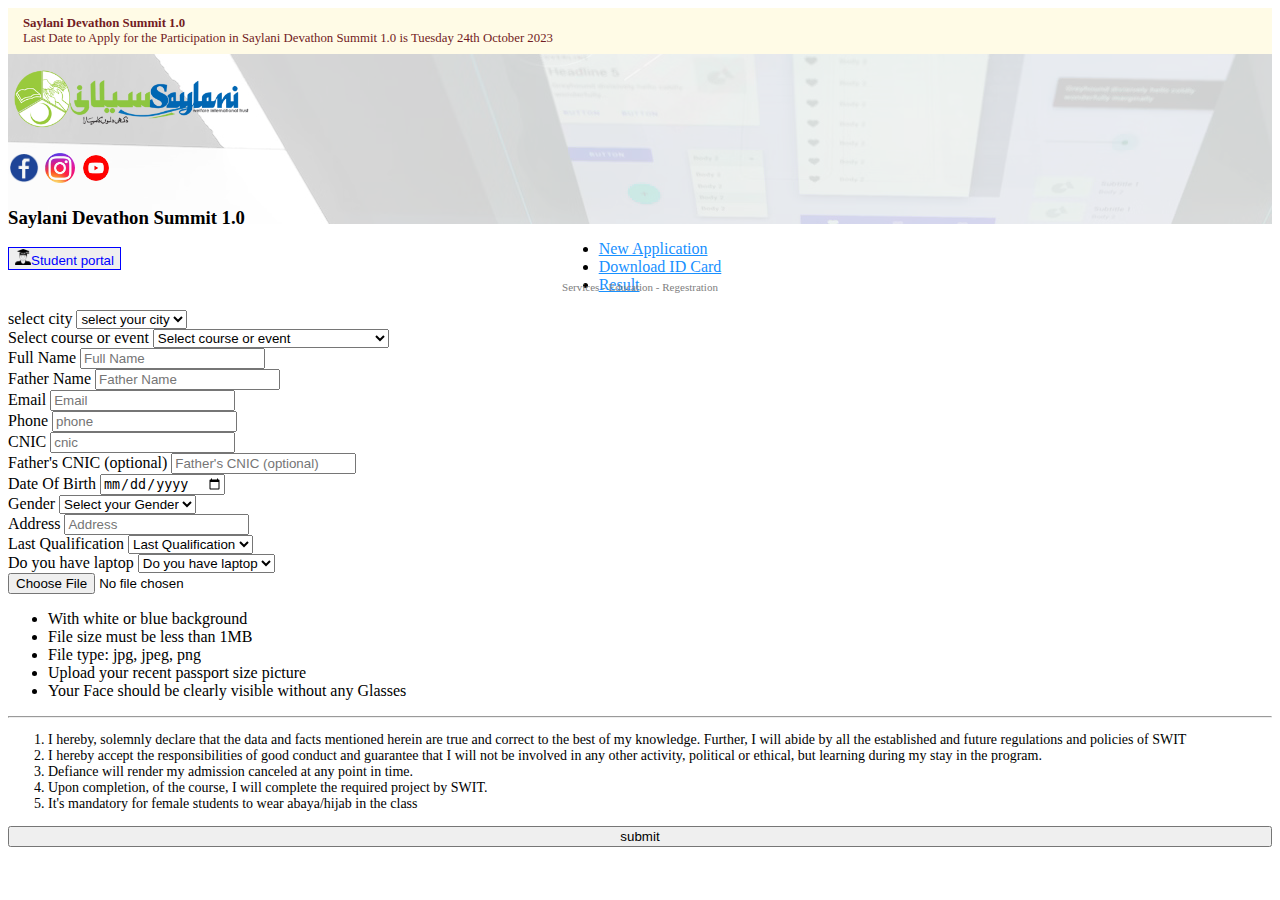
<file: index.html>
<!DOCTYPE html>
<html lang="en">
<head>
  <meta charset="UTF-8">
  <meta name="viewport" content="width=device-width, initial-scale=1.0">

  <!-- bootstrap css -->
  <link href="https://cdn.jsdelivr.net/npm/bootstrap@5.3.2/dist/css/bootstrap.min.css" rel="stylesheet" integrity="sha384-T3c6CoIi6uLrA9TneNEoa7RxnatzjcDSCmG1MXxSR1GAsXEV/Dwwykc2MPK8M2HN" crossorigin="anonymous">
  <!-- custom css -->
  <link rel="stylesheet" href="css/custom css/style.css">
  <title>Saylani Form</title>
</head>
<body>
  <!-- header -->
  <header>
  <!-- header top start -->
    <div class="cantainer-fluid">
      <div class="row text-center">
        <div class="col-12 header-top">
          <div>
            <span><b>Saylani Devathon Summit 1.0</b></span><br>
            <span>Last Date to Apply for the Participation in Saylani Devathon Summit 1.0 is Tuesday 24th October 2023</span>
          </div>
        </div>
      </div>
    </div>
    <!-- header top End -->
    <!-- saylani image section start -->
    <div class="container" id="saylani-logo-container">
      <div class="row ">
        <div class="col-12 d-flex justify-content-center mb-2" id="saylani-logo">
          <img src="assets/images/logo.png" alt="saylani logo">
        </div>
      </div>
      <div class="row justify-content-around">
        <div class="col-2 ">
          <p class="d-flex justify-content-center">
            <img src="assets/images/facebook-icon.png" class="image-fluid social-icons" alt="facbook logo">
            <img src="assets/images/instagram-icon.png" class="image-fluid social-icons" alt="facbook logo">
            <img src="assets/images/youtube-icon.png" class="image-fluid social-icons" alt="facbook logo">
          </p>
        </div>
        <div class="col-5">
          <h3 id="logo-title">Saylani Devathon Summit 1.0</h3>
        </div>
        <div class="col-2">
          <button class="btn rounded form-btn" >
            <img id="student" src="assets/images/student-icon.png" alt="">Student portal
          </button>
        </div>
        <div class="col-12">
          <p class="para">Services - Education - Regestration</p>
        </div>
      </div>
    </div>
    <!-- saylani image section start -->

    <!-- navbar of page start-->
    <nav class="navbar navbar-expand-lg bg-body-tertiary">
      <div class="container-fluid">
        <div class="collapse navbar-collapse" id="navbarNav">
          <ul class="navbar-nav">
            <li class="nav-item">
              <a class="nav-link nav-bar" href="index.html">New Application</a>
            </li>
            <li class="nav-item">
              <a class="nav-link nav-bar" href="id-card.html">Download ID Card</a>
            </li>
            <li class="nav-item">
              <a class="nav-link nav-bar" href="result.html">Result</a>
            </li>
          </ul>
        </div>
      </div>
    </nav>
    <!-- navbar of page end-->
  </header>

  <main>
    <!-- main form started here  -->
    <div class="container">
      <div class="row justify-content-evenly">
        
        <div class="col-5">
          <div class="form-group mt-3 mb-3">
            <label for="select-city" class="text-primary mb-1">select city</label>
            <select class="form-control border border-success" id="select-city">
              <option class="text-secondary">select your city</option>
              <option>Peshawar</option>
              <option>Islamabad</option>
              <option>Karachi</option>
              <option>Rawalpindi</option>
              <option>Lahore</option>
            </select>
          </div>        
        </div>

        <div class="col-5">  
          <div class="form-group mt-3 mb-3">
            <label for="select-course" class="text-primary mb-1">Select course or event</label>
            <select class="form-control border border-success" id="select-course">
              <option class="text-secondary">Select course or event</option>
              <option>Web and Mobile App Developement</option>
              <option>Graphic Designing</option>
              <option>Mobile Repairing</option>
              <option>Basic of Computer</option>
              <option>OS of Computer</option>
            </select>
          </div>  
        </div>

        <div class="col-5">  
          <div class="form-group mt-3 mb-3">
            <label for="full-name" class="text-primary mb-1">Full Name</label>
            <input type="text" class="form-control border border-success" id="full-name" placeholder="Full Name"></input>
          </div>  
        </div>
        
        <div class="col-5">  
          <div class="form-group mt-3 mb-3">
            <label for="father-name" class="text-primary mb-1">Father Name</label>
            <input type="text" class="form-control border border-success" id="father-name" placeholder="Father Name"></input>
          </div>  
        </div>
        
        <div class="col-5">  
          <div class="form-group mt-3 mb-3">
            <label for="email" class="text-primary mb-1">Email</label>
            <input type="email" class="form-control border border-success" id="email" placeholder="Email"></input>
          </div>  
        </div>
        
        <div class="col-5">  
          <div class="form-group mt-3 mb-3">
            <label for="phone"  class="text-primary mb-1">Phone</label>
            <input type="tel" class="form-control border border-success" id="phone" placeholder="phone"></input>
          </div>  
        </div>
        
        <div class="col-5">  
          <div class="form-group mt-3 mb-3">
            <label for="CNIC" class="text-primary mb-1">CNIC</label>
            <input type="tel" class="form-control border border-success" id="cnic" placeholder="cnic"></input>
          </div>  
        </div>
        
        <div class="col-5">  
          <div class="form-group mt-3 mb-3">
            <label for="father-cnic"  class="text-primary mb-1 ">Father's CNIC (optional)</label>
            <input type="tel" class="form-control border border-success" id="father-cnic" placeholder="Father's CNIC (optional)"></input>
          </div>  
        </div>

        <div class="col-5">  
          <div class="form-group mt-3 mb-3">
            <label for="date-of-birth"  class="text-primary mb-1 ">Date Of Birth</label>
            <input type="date" class="form-control border border-success" id="date-of-birth" placeholder="Date Of Birth"></input>
          </div>  
        </div>
        
        <div class="col-5">  
          <div class="form-group mt-3 mb-3">
            <label for="gender" class="text-primary mb-1">Gender</label>
            <select class="form-control border border-success" id="gender">
              <option class="text-secondary">Select your Gender</option>
              <option>Male</option>
              <option>Female</option>
              <option>Custom</option>
            </select>
          </div>  
        </div>
        
        <div class="col-11">  
          <div class="form-group mt-3 mb-3">
            <label for="address"  class="text-primary mb-1 ">Address</label>
            <input type="text" class="form-control border border-success" id="address" placeholder="Address"></input>
          </div>  
        </div>
        
        <div class="col-11">  
          <div class="form-group mt-3 mb-3">
            <label for="last-qualification" class="text-primary mb-1">Last Qualification</label>
            <select class="form-control border border-success" id="last-qualification">
              <option class="text-secondary">Last Qualification</option>
              <option>Matric</option>
              <option>intermediate</option>
              <option>Undergraduate</option>
              <option>Graduate</option>
              <option>Masters</option>
              <option>PHD</option>
              <option>Others</option>
            </select>
          </div>  
        </div>

        <div class="col-11">  
          <div class="form-group mt-3 mb-3">
            <label for="have-laptop" class="text-primary mb-1">Do you have laptop</label>
            <select class="form-control border border-success" id="have-laptop">
              <option class="text-secondary">Do you have laptop</option>
              <option>Yes</option>
              <option>No</option>
            </select>
          </div>  
        </div>

        <dav class="col-11 row justify-content-start mt-5 mb-5" >
          <div class="col-2 ">
            <input type="file">
          </div>
          <div class="col-5 ">
            <ul class="list-group list-group-flush ">
              <li class="list-group-item">With white or blue background</li>
              <li class="list-group-item">File size must be less than 1MB</li>
              <li class="list-group-item">File type: jpg, jpeg, png</li>
              <li class="list-group-item">Upload your recent passport size picture</li>
              <li class="list-group-item"> Your Face should be clearly visible without any Glasses</li>
            </ul>
          </div>
        </dav>

        <hr>

        <dav class="col-11">
          <ol id="end-para">
            <li>I hereby, solemnly declare that the data and facts mentioned herein are true and correct to the best of my knowledge. Further, I will abide by all the established and future regulations and policies of SWIT</li>
            <li>I hereby accept the responsibilities of good conduct and guarantee that I will not be involved in any other activity, political or ethical, but learning during my stay in the program.</li>
            <li>Defiance will render my admission canceled at any point in time.</li>
            <li>Upon completion, of the course, I will complete the required project by SWIT.</li>
            <li>It's mandatory for female students to wear abaya/hijab in the class</li>
          </ol>
        </dav>

        <dav  class="col-12">
          <button style="width: 100%;" type="submit" class="btn btn-primary btn-lg btn-block">submit</button>
        </dav>

      </div>
    </div>
    <!-- main form Ended here  -->
  </main>

  <!-- Bootstrap js -->
  <script src="https://cdn.jsdelivr.net/npm/bootstrap@5.3.2/dist/js/bootstrap.bundle.min.js" integrity="sha384-C6RzsynM9kWDrMNeT87bh95OGNyZPhcTNXj1NW7RuBCsyN/o0jlpcV8Qyq46cDfL" crossorigin="anonymous"></script>

</body>
</html>
</file>
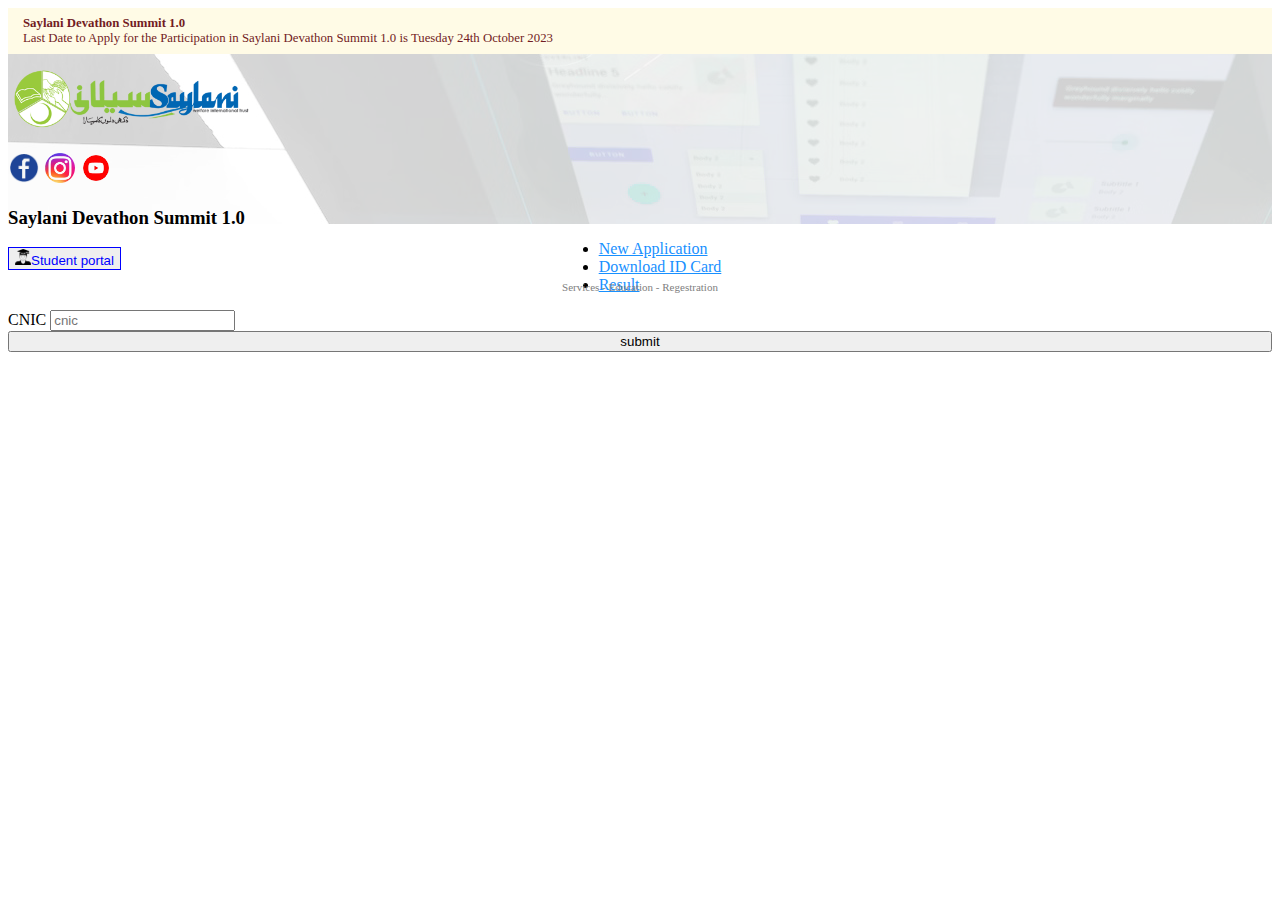
<file: id-card.html>
<!DOCTYPE html>
<html lang="en">
<head>
  <meta charset="UTF-8">
  <meta name="viewport" content="width=device-width, initial-scale=1.0">

  <!-- bootstrap css -->
  <link href="https://cdn.jsdelivr.net/npm/bootstrap@5.3.2/dist/css/bootstrap.min.css" rel="stylesheet" integrity="sha384-T3c6CoIi6uLrA9TneNEoa7RxnatzjcDSCmG1MXxSR1GAsXEV/Dwwykc2MPK8M2HN" crossorigin="anonymous">
  <!-- custom css -->
  <link rel="stylesheet" href="css/custom css/style.css">
  <title>Saylani Form</title>
</head>
<body>
  <!-- header -->
  <header>
  <!-- header top start -->
    <div class="cantainer-fluid">
      <div class="row text-center">
        <div class="col-12 header-top">
          <div>
            <span><b>Saylani Devathon Summit 1.0</b></span><br>
            <span>Last Date to Apply for the Participation in Saylani Devathon Summit 1.0 is Tuesday 24th October 2023</span>
          </div>
        </div>
      </div>
    </div>
    <!-- header top End -->
    <!-- saylani image section start -->
    <div class="container" id="saylani-logo-container">
      <div class="row ">
        <div class="col-12 d-flex justify-content-center mb-2" id="saylani-logo">
          <img src="assets/images/logo.png" alt="saylani logo">
        </div>
      </div>
      <div class="row justify-content-around">
        <div class="col-2 ">
          <p class="d-flex justify-content-center">
            <img src="assets/images/facebook-icon.png" class="image-fluid social-icons" alt="facbook logo">
            <img src="assets/images/instagram-icon.png" class="image-fluid social-icons" alt="facbook logo">
            <img src="assets/images/youtube-icon.png" class="image-fluid social-icons" alt="facbook logo">
          </p>
        </div>
        <div class="col-5">
          <h3 id="logo-title">Saylani Devathon Summit 1.0</h3>
        </div>
        <div class="col-2">
          <button class="btn rounded form-btn" >
            <img id="student" src="assets/images/student-icon.png" alt="">Student portal
          </button>
        </div>
        <div class="col-12">
          <p class="para">Services - Education - Regestration</p>
        </div>
      </div>
    </div>
    <!-- saylani image section start -->

    <!-- navbar of page start-->
    <nav class="navbar navbar-expand-lg bg-body-tertiary">
      <div class="container-fluid">
        <div class="collapse navbar-collapse" id="navbarNav">
          <ul class="navbar-nav">
            <li class="nav-item">
              <a class="nav-link nav-bar" href="index.html">New Application</a>
            </li>
            <li class="nav-item">
              <a class="nav-link nav-bar" href="id-card.html">Download ID Card</a>
            </li>
            <li class="nav-item">
              <a class="nav-link nav-bar" href="result.html">Result</a>
            </li>
          </ul>
        </div>
      </div>
    </nav>

    <!-- navbar of page end-->
  </header>

  <main>
    <div class="container">
      <div class="row justify-content-center">

        <div class="col-8"> 
            <div class="form-group mt-3 mb-3">
              <label for="CNIC" class="text-primary mb-1">CNIC</label>
              <input type="tel" class="form-control border border-success" id="cnic" placeholder="cnic"></input>
            </div>  
        </div>

        <dav  class="col-8">
          <button style="width: 100%;" type="submit" class="btn btn-primary btn-lg btn-block">submit</button>
        </dav>


      </div>
    </div>
  </main>

  <!-- Bootstrap js -->
  <script src="https://cdn.jsdelivr.net/npm/bootstrap@5.3.2/dist/js/bootstrap.bundle.min.js" integrity="sha384-C6RzsynM9kWDrMNeT87bh95OGNyZPhcTNXj1NW7RuBCsyN/o0jlpcV8Qyq46cDfL" crossorigin="anonymous"></script>

</body>
</html>
</file>
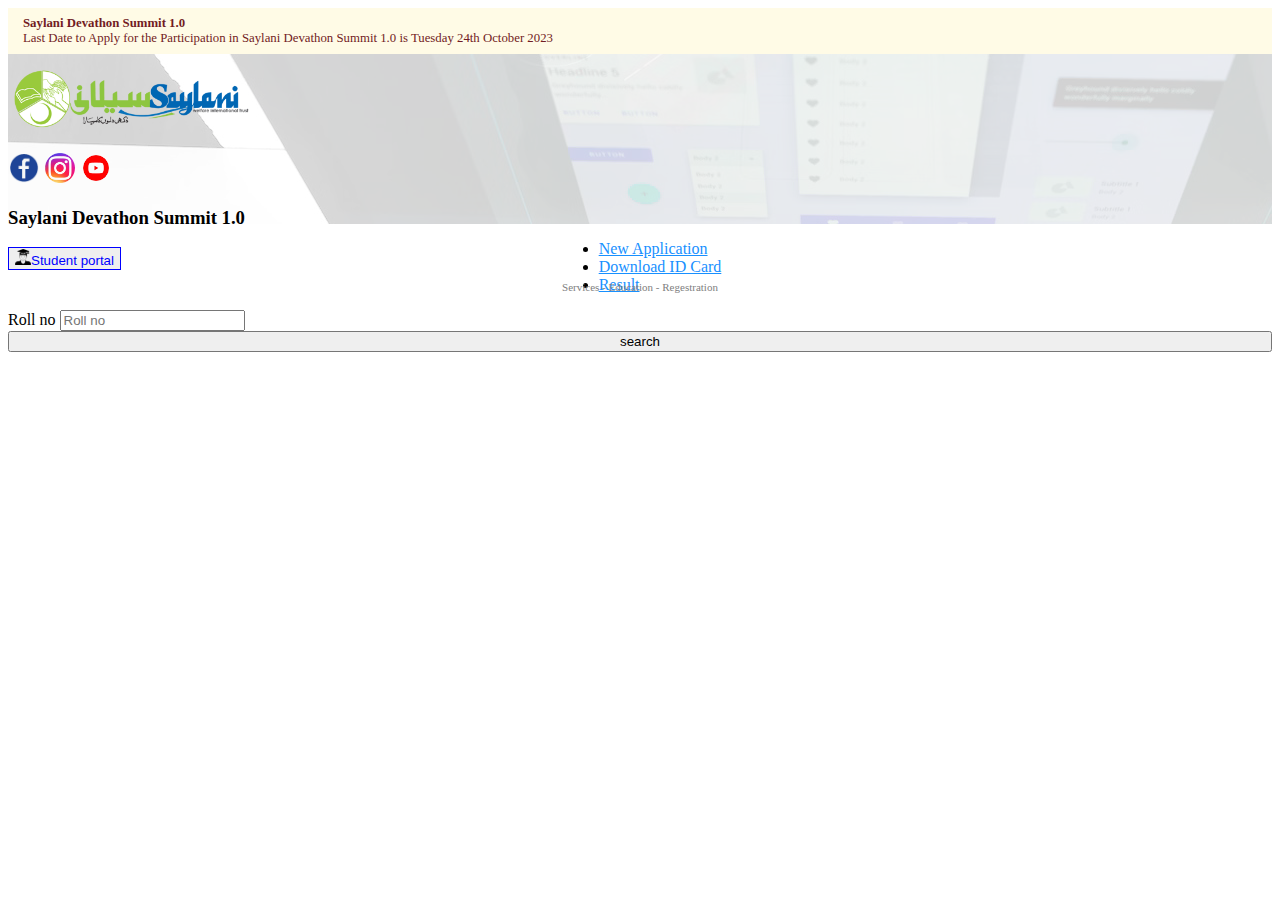
<file: result.html>
<!DOCTYPE html>
<html lang="en">
<head>
  <meta charset="UTF-8">
  <meta name="viewport" content="width=device-width, initial-scale=1.0">

  <!-- bootstrap css -->
  <link href="https://cdn.jsdelivr.net/npm/bootstrap@5.3.2/dist/css/bootstrap.min.css" rel="stylesheet" integrity="sha384-T3c6CoIi6uLrA9TneNEoa7RxnatzjcDSCmG1MXxSR1GAsXEV/Dwwykc2MPK8M2HN" crossorigin="anonymous">
  <!-- custom css -->
  <link rel="stylesheet" href="css/custom css/style.css">
  <title>Saylani Form</title>
</head>
<body>
  <!-- header -->
  <header>
  <!-- header top start -->
    <div class="cantainer-fluid">
      <div class="row text-center">
        <div class="col-12 header-top">
          <div>
            <span><b>Saylani Devathon Summit 1.0</b></span><br>
            <span>Last Date to Apply for the Participation in Saylani Devathon Summit 1.0 is Tuesday 24th October 2023</span>
          </div>
        </div>
      </div>
    </div>
    <!-- header top End -->
    <!-- saylani image section start -->
    <div class="container" id="saylani-logo-container">
      <div class="row ">
        <div class="col-12 d-flex justify-content-center mb-2" id="saylani-logo">
          <img src="assets/images/logo.png" alt="saylani logo">
        </div>
      </div>
      <div class="row justify-content-around">
        <div class="col-2 ">
          <p class="d-flex justify-content-center">
            <img src="assets/images/facebook-icon.png" class="image-fluid social-icons" alt="facbook logo">
            <img src="assets/images/instagram-icon.png" class="image-fluid social-icons" alt="facbook logo">
            <img src="assets/images/youtube-icon.png" class="image-fluid social-icons" alt="facbook logo">
          </p>
        </div>
        <div class="col-5">
          <h3 id="logo-title">Saylani Devathon Summit 1.0</h3>
        </div>
        <div class="col-2">
          <button class="btn rounded form-btn" >
            <img id="student" src="assets/images/student-icon.png" alt="">Student portal
          </button>
        </div>
        <div class="col-12">
          <p class="para">Services - Education - Regestration</p>
        </div>
      </div>
    </div>
    <!-- saylani image section start -->

    <!-- navbar of page start-->
    <nav class="navbar navbar-expand-lg bg-body-tertiary">
      <div class="container-fluid">
        <div class="collapse navbar-collapse" id="navbarNav">
          <ul class="navbar-nav">
            <li class="nav-item">
              <a class="nav-link nav-bar" href="index.html">New Application</a>
            </li>
            <li class="nav-item">
              <a class="nav-link nav-bar" href="id-card.html">Download ID Card</a>
            </li>
            <li class="nav-item">
              <a class="nav-link nav-bar" href="result.html">Result</a>
            </li>
          </ul>
        </div>
      </div>
    </nav>

    <!-- navbar of page end-->
  </header>

  <main>
    <div class="container">
      <div class="row justify-content-center">

        <div class="col-8"> 
            <div class="form-group mt-3 mb-3">
              <label for="result" class="text-primary mb-1">Roll no</label>
              <input type="tel" class="form-control border border-success" id="result" placeholder="Roll no"></input>
            </div>  
        </div>

        <dav  class="col-8">
          <button style="width: 100%;" type="submit" class="btn btn-primary btn-lg btn-block">search</button>
        </dav>


      </div>
    </div>
  </main>

  <!-- Bootstrap js -->
  <script src="https://cdn.jsdelivr.net/npm/bootstrap@5.3.2/dist/js/bootstrap.bundle.min.js" integrity="sha384-C6RzsynM9kWDrMNeT87bh95OGNyZPhcTNXj1NW7RuBCsyN/o0jlpcV8Qyq46cDfL" crossorigin="anonymous"></script>

</body>
</html>
</file>
<file: css/custom css/style.css>
.header-top{
    background-color: #fffbe6;
    color: #721c24;
    padding: 8px 15px;
    font-size: 12.8px;
}

#saylani-logo-container{
    background-image: url('../../assets/images/bg.png');
    height: 170px;
    position: relative;
}


#saylani-logo img{
    width: 250px;
    padding-top: 10px;
}

.social-icons{
    width: 30px;
    height: 30px;
    padding: 1px;
}

#logo-title{
    font-weight: bold;
}

.form-btn{
    border: 1px solid blue;
    color: blue;
}

#student{
    height: 16px;
    width: 16px;
}

.para{
    color: grey;
    font-size: 11px;
    text-align: center;
}

/*  Navbar Css Started here */

.nav-bar{
    background: #fff;
    color: #1890ff;
}


#navbarNav{
    display: flex;
    justify-content: center;
}

.nav-bar:active{
    color: green;
}
.nav-bar:hover{
    color: green;
}

#end-para{
    font-size: 14px;
    list;
}
</file>
